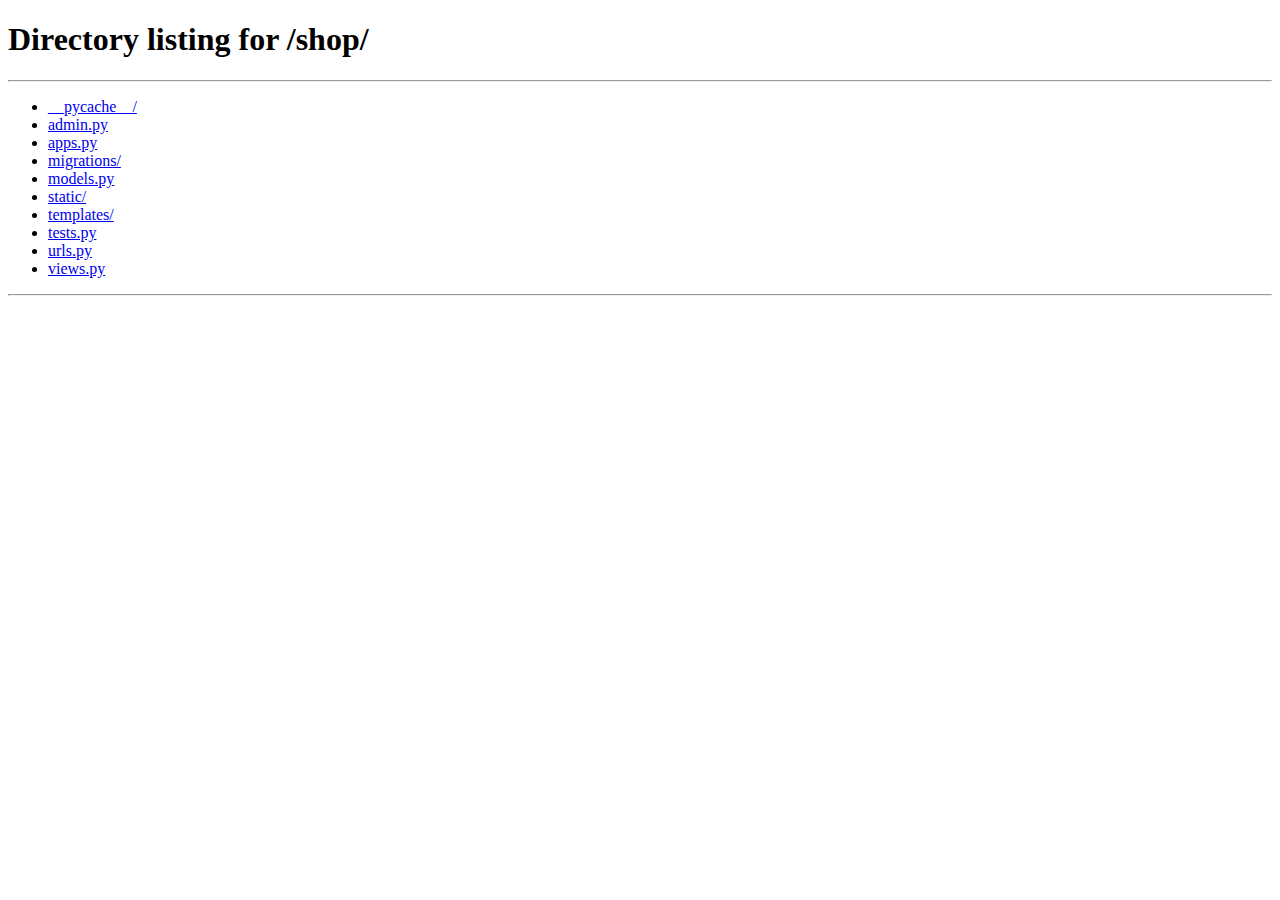
<file: ecomm/templates/index.html>
{% load static %}

<!doctype html>
<html lang="en">
  <head>
    <script>
      window.location="/shop";
    </script>
    <!-- Required meta tags -->
    <meta charset="utf-8">
    <meta name="viewport" content="width=device-width, initial-scale=1">

    <!-- Bootstrap CSS -->
    <link href="https://cdn.jsdelivr.net/npm/bootstrap@5.0.2/dist/css/bootstrap.min.css" rel="stylesheet" integrity="sha384-EVSTQN3/azprG1Anm3QDgpJLIm9Nao0Yz1ztcQTwFspd3yD65VohhpuuCOmLASjC" crossorigin="anonymous">

    <title>Welcome to my VibeMart</title>

    <style>
      .container {
        display: flex;
        justify-content: center;
        align-items: center;
        height: 100vh;
      }

      .card {
        overflow: visible;
        width: 190px;
        height: 254px;
        margin: 0 10px;
      }
      
      .content {
        width: 100%;
        height: 100%;
        transform-style: preserve-3d;
        transition: transform 300ms;
        box-shadow: 0px 0px 10px 1px #000000ee;
        border-radius: 5px;
      }
      
      .front, .back {
        background-color: #151515;
        position: absolute;
        width: 100%;
        height: 100%;
        backface-visibility: hidden;
        -webkit-backface-visibility: hidden;
        border-radius: 5px;
        overflow: hidden;
      }
      
      .back {
        width: 100%;
        height: 100%;
        justify-content: center;
        display: flex;
        align-items: center;
        overflow: hidden;
      }
      
      .back::before {
        position: absolute;
        content: ' ';
        display: block;
        width: 160px;
        height: 160%;
        background: linear-gradient(90deg, transparent, #ff9966, #ff9966, #ff9966, #ff9966, transparent);
        animation: rotation_481 5000ms infinite linear;
      }
      
      .back-content {
        position: absolute;
        width: 99%;
        height: 99%;
        font-size: 18px;
        background-color: #151515;
        border-radius: 5px;
        color: white;
        display: flex;
        flex-direction: column;
        justify-content: center;
        align-items: center;
        gap: 30px;
      }
      
      .card:hover .content {
        transform: rotateY(180deg);
      }
      
      @keyframes rotation_481 {
        0% {
          transform: rotateZ(0deg);
        }
      
        0% {
          transform: rotateZ(360deg);
        }
      }
      
      .front {
        transform: rotateY(180deg);
        color: white;
      }
      
      .front .front-content {
        position: absolute;
        width: 100%;
        height: 100%;
        padding: 10px;
        justify-content: center;
        display: flex;
        align-items: center;
      }
      
      .front-content .badge {
        background-color: #00000055;
        padding: 2px 10px;
        border-radius: 10px;
        backdrop-filter: blur(2px);
        width: fit-content;
      }
      
      .description {
        box-shadow: 0px 0px 10px 5px #00000088;
        width: 100%;
        padding: 10px;
        background-color: #00000099;
        backdrop-filter: blur(2px);
        border-radius: 5px;
      }
      
      .title {
        font-size: 16px;
        max-width: 100%;
        display: flex;
        justify-content: center;
        align-items: center;
        color: white;
        
      }
      
      .title p {
        width: 50%;
        text-align: center;
        margin: auto;
        padding: 10px;
      }
      
      .title a{
        text-decoration: none;
      }
      
      .front .img {
        position: absolute;
        width: 100%;
        height: 100%;
        object-fit: cover;
        object-position: center;
      }
      
      .circle {
        width: 90px;
        height: 90px;
        border-radius: 50%;
        background-color: #ffbb66;
        position: relative;
        filter: blur(15px);
        animation: floating 2600ms infinite linear;
      }
      
      @keyframes floating {
        0% {
          transform: translateY(0px);
        }
      
        50% {
          transform: translateY(10px);
        }
      
        100% {
          transform: translateY(0px);
        }
      }
      
      .back-content, .front-content{
        background-image: url('/static/img/img5.png');
        background-size: cover;
        background-position: center;
        background-repeat: no-repeat;
      }
      
      .back2, .front2{
        background-image: url('/static/img/img7.png');
        background-size: contain;
        background-position: center;
        background-repeat: no-repeat;
      }


    </style>
  </head>
  <body>

  <div class="container"> 
    <div class="card">
      <div class="content">
        <div class="back">
          <div class="back-content">
            <strong>Welcome To</strong>
          </div>
        </div>
        <div class="front">
          
          <div class="front-content">
            <div class="description">
              <div class="title">
                <a href="/shop">
                <p class="title">
                  <strong>Shop</strong>
                </p>
                </a>
              </div>
            </div>
          </div>
        </div>
      </div>
    </div>
    
    <div class="card">
      <div class="content">
        <div class="back">
          <div class="back-content back2">
            <strong>Welcome To</strong>
          </div>
        </div>
        <div class="front">
          
          <div class="front-content front2">
            <div class="description">
              <div class="title">
                <a href="/shop">
                <p class="title">
                  <strong>Blog</strong>
                </p>
                </a>
              </div>
            </div>
          </div>
        </div>
      </div>
    </div>
  </div>  

    

    <!-- Option 1: Bootstrap Bundle with Popper -->
    <script src="https://cdn.jsdelivr.net/npm/bootstrap@5.0.2/dist/js/bootstrap.bundle.min.js" integrity="sha384-MrcW6ZMFYlzcLA8Nl+NtUVF0sA7MsXsP1UyJoMp4YLEuNSfAP+JcXn/tWtIaxVXM" crossorigin="anonymous"></script>

    <!-- Option 2: Separate Popper and Bootstrap JS -->
    <!--
    <script src="https://cdn.jsdelivr.net/npm/@popperjs/core@2.9.2/dist/umd/popper.min.js" integrity="sha384-IQsoLXl5PILFhosVNubq5LC7Qb9DXgDA9i+tQ8Zj3iwWAwPtgFTxbJ8NT4GN1R8p" crossorigin="anonymous"></script>
    <script src="https://cdn.jsdelivr.net/npm/bootstrap@5.0.2/dist/js/bootstrap.min.js" integrity="sha384-cVKIPhGWiC2Al4u+LWgxfKTRIcfu0JTxR+EQDz/bgldoEyl4H0zUF0QKbrJ0EcQF" crossorigin="anonymous"></script>
    -->
  </body>
</html>
</file>
